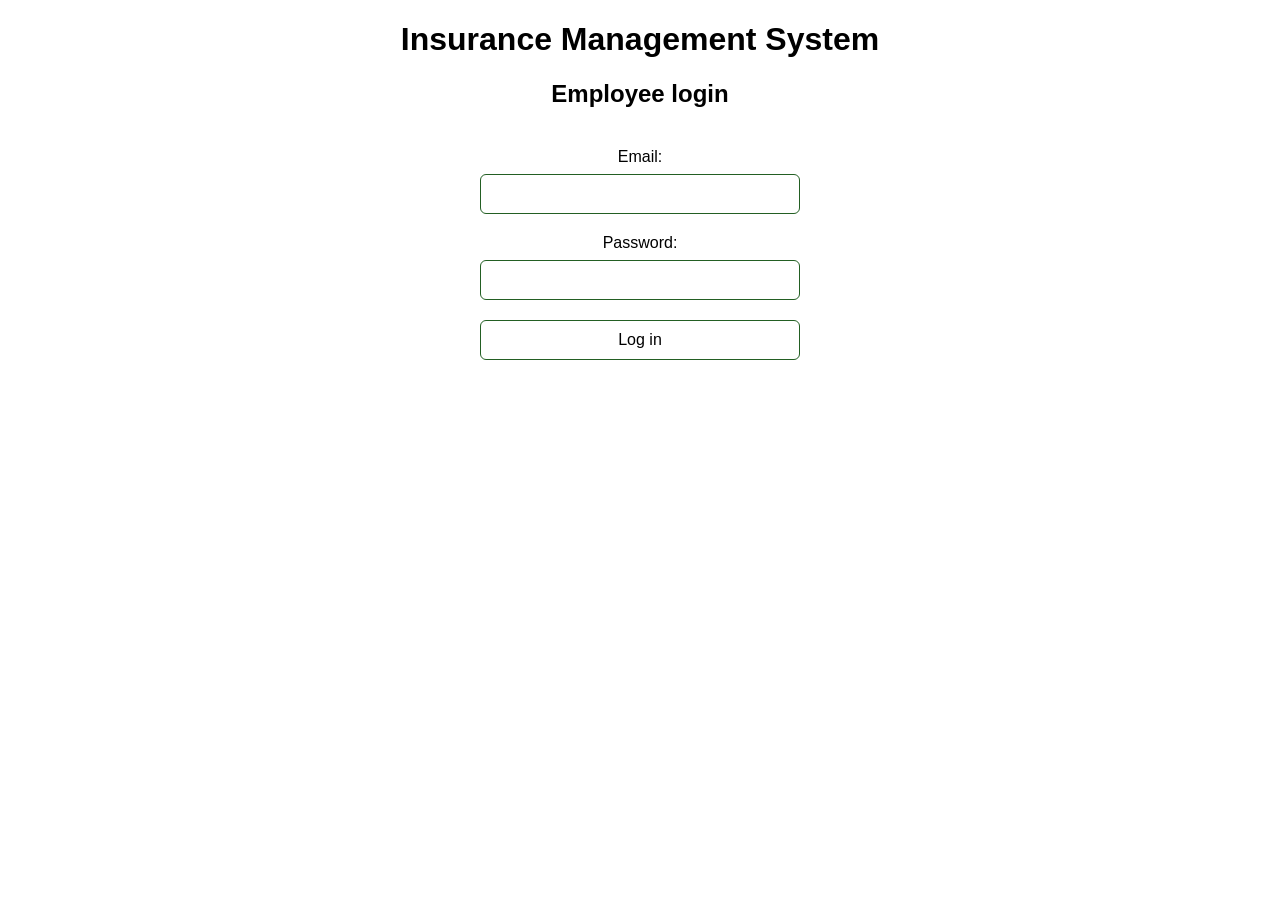
<file: index.html>
<!DOCTYPE html>
<html lang="en">
<head>
    <meta charset="UTF-8">
    <meta name="viewport" content="width=device-width, initial-scale=1.0">
    <title>Employee login</title>
    <link rel="stylesheet" href="favoriteOne.css">
</head>
<body>
    <h1>Insurance Management System</h1>
    <h2>Employee login</h2>
    <form action="login.php" method="POST">
        <div>
            <label>Email:</label>
            <input type="email" name="email" required>
        </div>
          
        <div>
            <label>Password:</label>
            <input type="password" name="e_password" required>
        </div>
        
            <button type="submit">Log in</button>
    </form>

</body>
</html>
</file>
<file: favoriteOne.css>
/* Changes page background */
body{
    background-color: white;
    font-family:sans-serif;
    margin:0;
    text-align: center;
}
/* Changes the form sizes */
form{
    width: 90%;
    max-width: 320px;
    margin: 40px auto;
}

form div{
    margin-bottom: 20px;
}

label{
    display: block;
    margin-bottom: 8px;
}
/* Changes the sizing of the input box and button */
input, button{
    width: 100%;
    padding: 10px;
    box-sizing: border-box;
    border: 1px solid rgb(35, 95, 35);
    border-radius: 6px;
    font-size: 16px;
}

button{
    background-color: rgb(255, 255, 255);
    cursor: pointer;
    transition: background-color 0.2s, color 0.2s;
}
/* button turns green when hovered woohoo */
button:hover{
    background-color: rgb(35, 95, 35);
    color: white;
}
</file>
